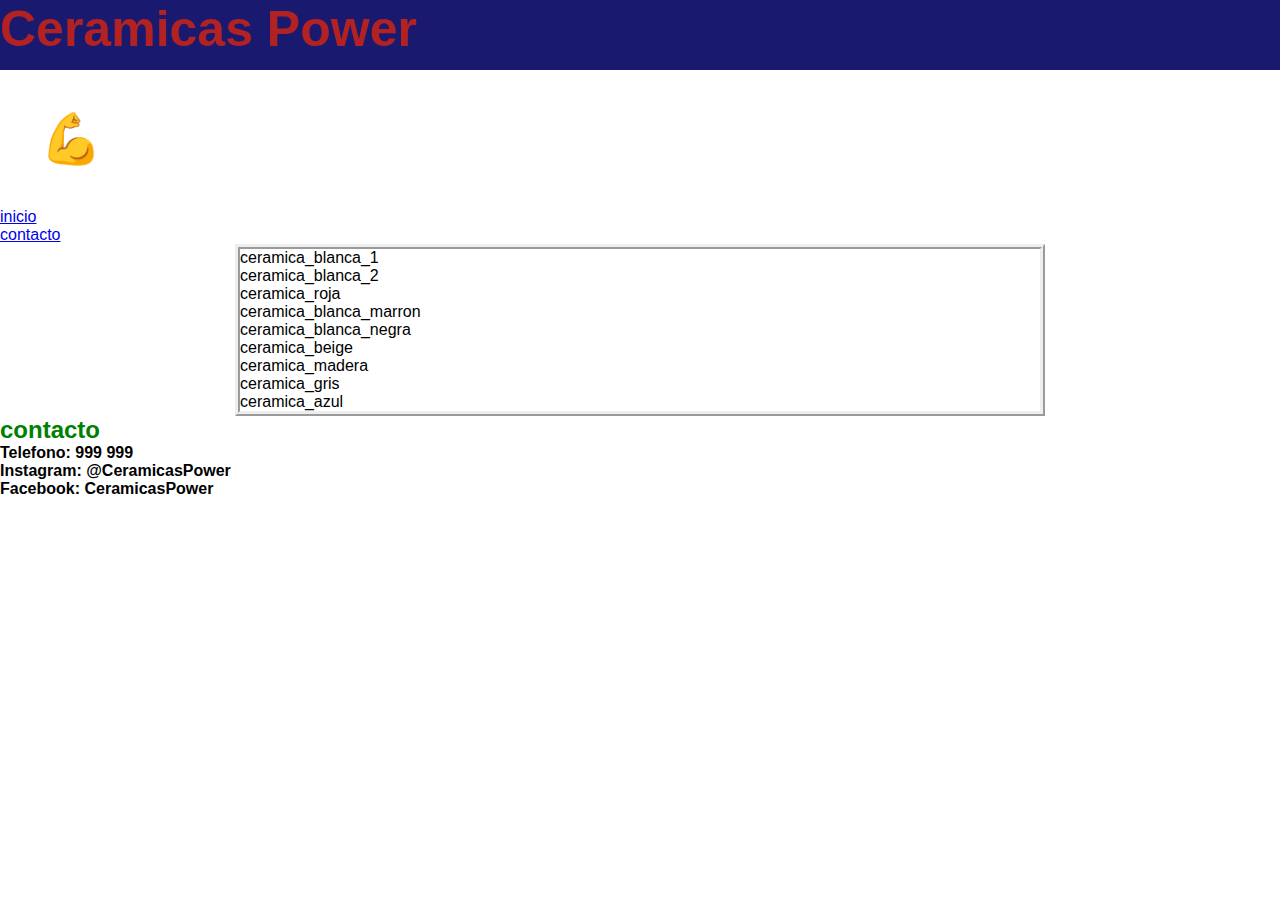
<file: contacto.html>
<!DOCTYPE html>

<html lang="es">

<head>
    <meta charset="UTF-8">
    <meta name="viewport" content="width=device-width, initial-scale=1.0">
    <title>contacto</title>
    
<link rel="stylesheet" href="style.css">

</head>
<body>
    
    <section class="fondos">

         <h1>Ceramicas Power</h1>

    </section>
        <header>

        <h1>💪</h1>



    </header>
<!--navegacion-->
<nav>

     <li><a href="index.html">inicio</a></li>
     <li><a href="contacto.html">contacto</a></li>

</nav>
<!--main-->
<main>

     <ul>ceramica_blanca_1</ul>
     <ul>ceramica_blanca_2</ul>
     <ul>ceramica_roja</ul>
     <ul>ceramica_blanca_marron</ul>
     <ul>ceramica_blanca_negra</ul>
     <ul>ceramica_beige</ul>
     <ul>ceramica_madera</ul>
     <ul>ceramica_gris</ul>
     <ul>ceramica_azul</ul>

</main>

<h2>contacto</h2>


</main>

<!--footer-->

<footer>
<p>Telefono: 999 999</p>
<p>Instagram: @CeramicasPower</p>
<p>Facebook: CeramicasPower</p>

</footer>


</body>
</html>
</file>
<file: style.css>
* { 

    margin: 0;
    padding: 0;



}

body {

     font-family: 'Segoe UI', Tahoma, Geneva, Verdana, sans-serif;

}

h2 {

    color: green;


}
header {

    margin: 40px;
    
}
/* este es el titulo*/
h1 {

    color: firebrick;
    font-size:50px ;

}

p {

    font-weight: bold;

}

.fondos {

    background-color: midnightblue;
    width: 1890px;
    height: 70px;

}


section {

    background-color: purple;
    width: 800px;
    height: 500px;
    
    }
    
main {
    width: 800px;
    margin-left: auto;
    margin-right: auto;

    border-style: ridge;

    border-width: 5px;

}
</file>
